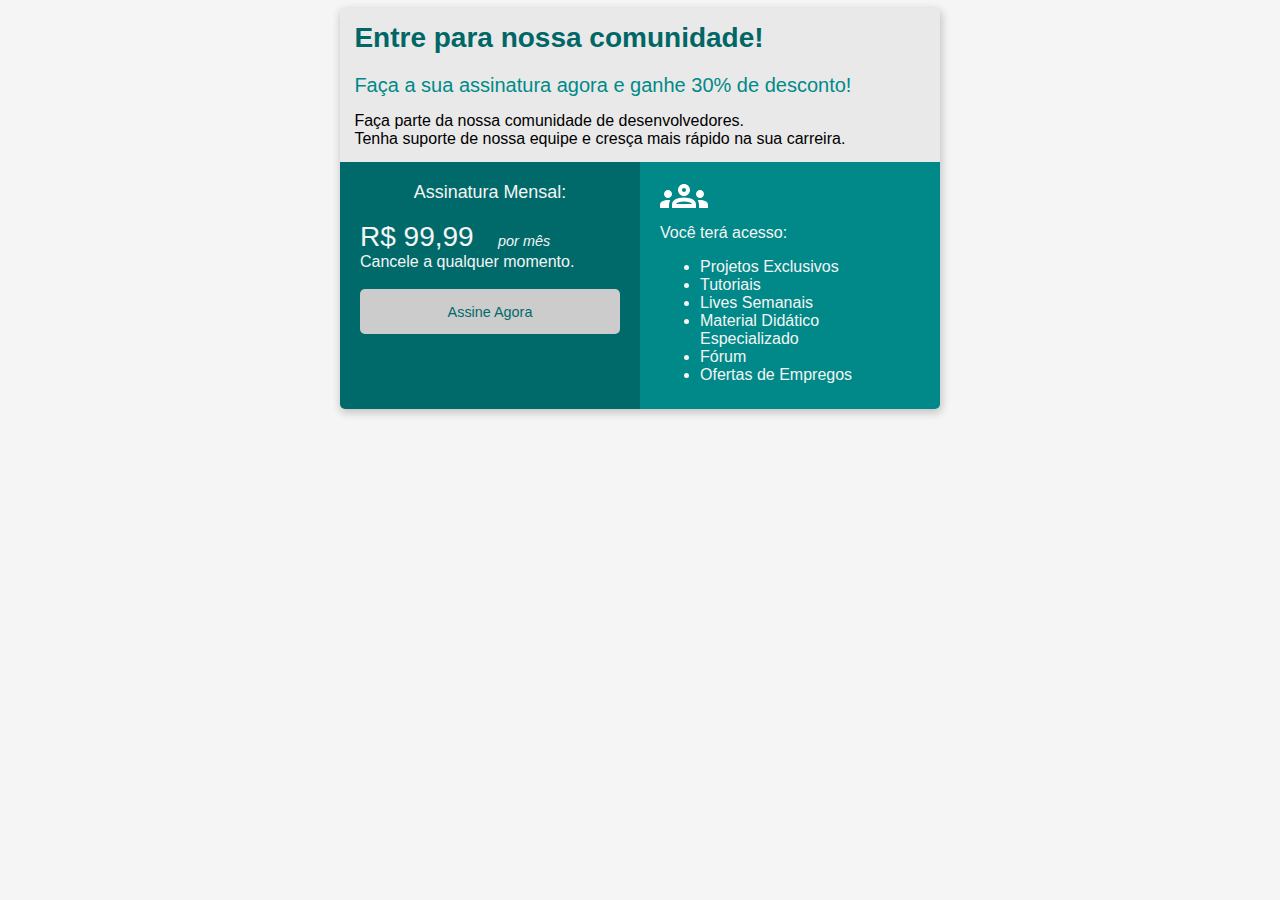
<file: index.html>
<!DOCTYPE html>
<html lang="en">
<head>
    <meta charset="UTF-8">
    <meta name="viewport" content="width=device-width, initial-scale=1.0">
    <title>BootCamp - Index</title>
    <link rel="stylesheet" href="style.css">
</head>
<body>
    
    <div class="container">
        <div class="header">
            <div class="header-title">
                Entre para nossa comunidade!
            </div>
            <div class="header-subtitle">
                Faça a sua assinatura agora e ganhe 30% de desconto!
            </div>
            <div>
                Faça parte da nossa comunidade de desenvolvedores.
                <br>
                Tenha suporte de nossa equipe e cresça mais rápido na sua carreira.
            </div>
        </div>

        <div class="flex-container">
           <div class="col-1">
                <div class="subscription-title">
                    Assinatura Mensal:
                </div>
                <br>
                <div>
                    <span class="price">R$ 99,99</span>
                    <span class="month"><i>por mês</i></pan>
                </div>
                <div class="text-collum">
                    Cancele a qualquer momento.
                </div>
                <br>
                <button>Assine Agora</button>
            </div>
            <div class="col-2">
                <div class="group">
                    <object data="groups_white_48dp.svg" type="image/svg+xml"></object>
                </div>

                <div>
                    Você terá acesso:
                </div>

                <ul>
                    <li>Projetos Exclusivos</li>
                    <li>Tutoriais</li>
                    <li>Lives Semanais</li>
                    <li>Material Didático Especializado</li>
                    <li>Fórum</li>
                    <li>Ofertas de Empregos</li>
                </ul>
            </div> 
        </div>
        
    </div>

</body>
</html>
</file>
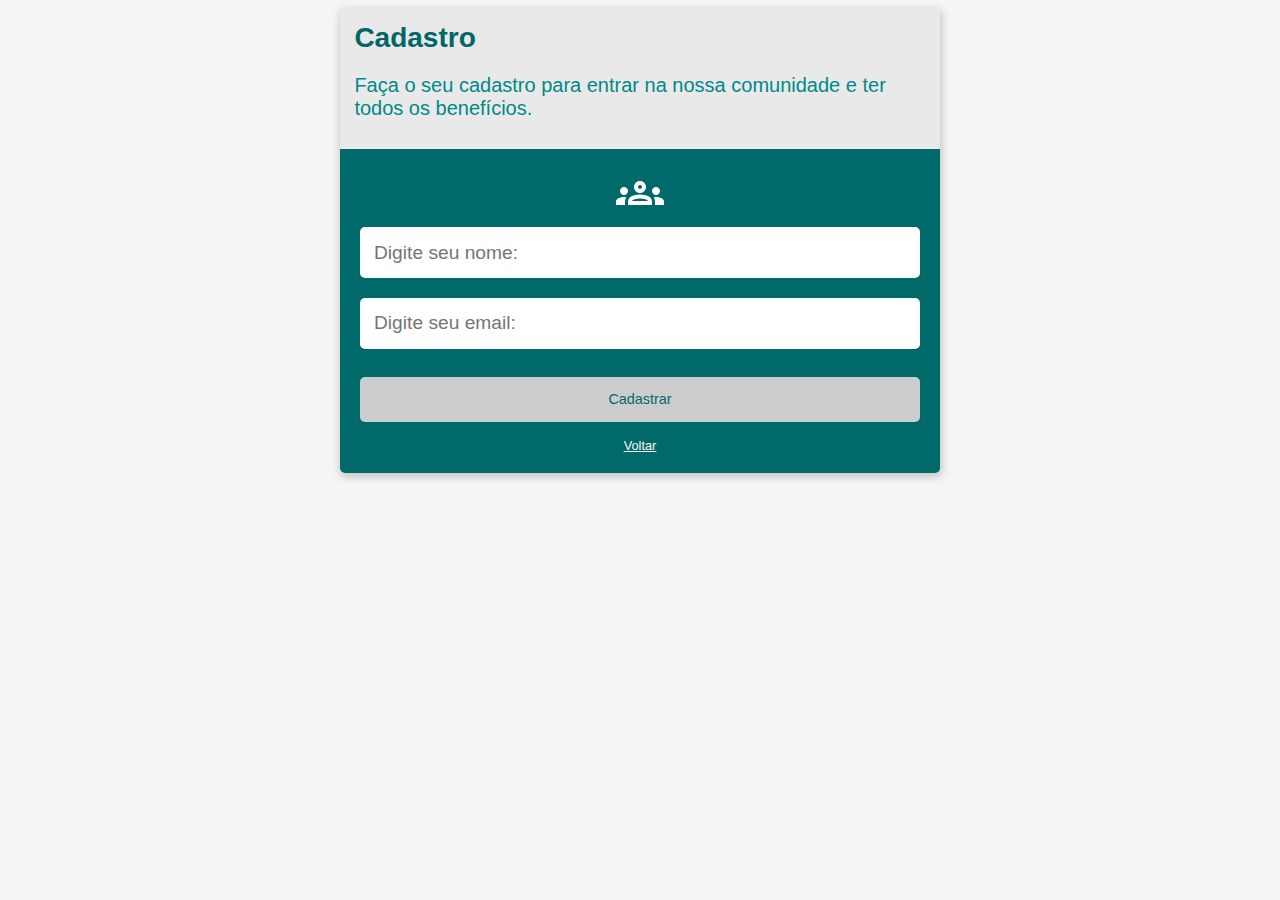
<file: register.html>
<!DOCTYPE html>
<html lang="en">
<head>
    <meta charset="UTF-8">
    <meta name="viewport" content="width=device-width, initial-scale=1.0">
    <title>BootCamp - Cadastro</title>
    <link rel="stylesheet" href="style.css">
</head>
<body>

    <div class="container">
        <div class="header">
            <div class="header-title">
                Cadastro
            </div>
            <div class="header-subtitle">
                Faça o seu cadastro para entrar na nossa comunidade e ter todos os benefícios.
            </div>
        </div>

        <div class="form-register">

            <object data="groups_white_48dp.svg" type="image/svg+xml"></object>

            <input type="text" placeholder="Digite seu nome:">
            <input type="email" placeholder="Digite seu email:">

            <br>

            <button>Cadastrar</button>
            <a href="index.html">Voltar</a>
        </div>
    </div>
</body>
</html>
</file>
<file: style.css>
body{
    background-color: #f5f5f5;
    font-family: 'Segoe UI', Tahoma, Geneva, Verdana, sans-serif;
}

button{
    width: 100%;
    padding: 0.9rem 2rem;
    color: #006a6a;
    background-color: #ccc;

    font-size: 0.9rem;

    border: none;
    border-radius: 5px;

    cursor: pointer;
}
button:hover{
    background-color: #f5f5f5;
}

input{
    width: 95%;
    height: 22px;
    padding: 0.9rem;
    font-size: 1.2rem;
    border-radius: 5px;
    border: 0;
    margin: 10px;

}
input:focus{
    outline: none;
    box-shadow: 0, 0, 10px #009E9E;
}

a{
    text-align: center;
    padding-top: 1rem;
    font-size: 0.8rem;
    color: #f5f5f5;
}

.container{
    background-color: #e9e9e9;
    margin:auto;

    width: 600px;
    box-shadow: 1px 3px 8px 1px rgba(0, 0, 0, 0.2);
    border-radius: 5px;
    overflow: hidden;
}
.header{
    padding: 0.9rem;
}
.header-title{
    color: #006666;
    font-size: 1.75rem;
    font-weight: 700;
}
.header-subtitle{
    color: #008988;
    font-size: 1.25rem;
    font-weight: 500;
    margin-top: 1.25rem;
    margin-bottom: 0.9rem;
}

.flex-container{
    display: flex;
    justify-content: space-around;
}
.col-1{
    background-color: #006a6a;
    width: 50%;
    padding: 1.25rem;
    color: #f5f5f5;
}
.subscription-title{
    font-size: 1.12rem;
    text-align: center;
}
.price{
    font-size: 1.75rem;
    font-weight: 500;
}
.month{
    font-size: 0.9rem;
    margin-left: 1.25rem;
}

.col-2{
    background-color: #008988;
    width: 50%;
    margin: 0%;
    padding: 0.6rem 1.25rem;
    color: #f5f5f5;
}

.form-register{
    background-color: #006a6a;
    padding: 1.25rem;
    color: #f5f5f5;
    display: flex;
    flex-direction: column;
    align-items: center;
    align-content: space-around;

}

@media screen and (max-width: 620px){
    html{
        font-size: 14px;
    }
    .flex-container{
        flex-direction: column;
    }
    .col-1, .col-2, .collum{
        width: 100%;
        box-sizing: border-box;
    }
    .container{
        width: 95%;
    }
    .header{
        padding: 15px;
    }

}
</file>
